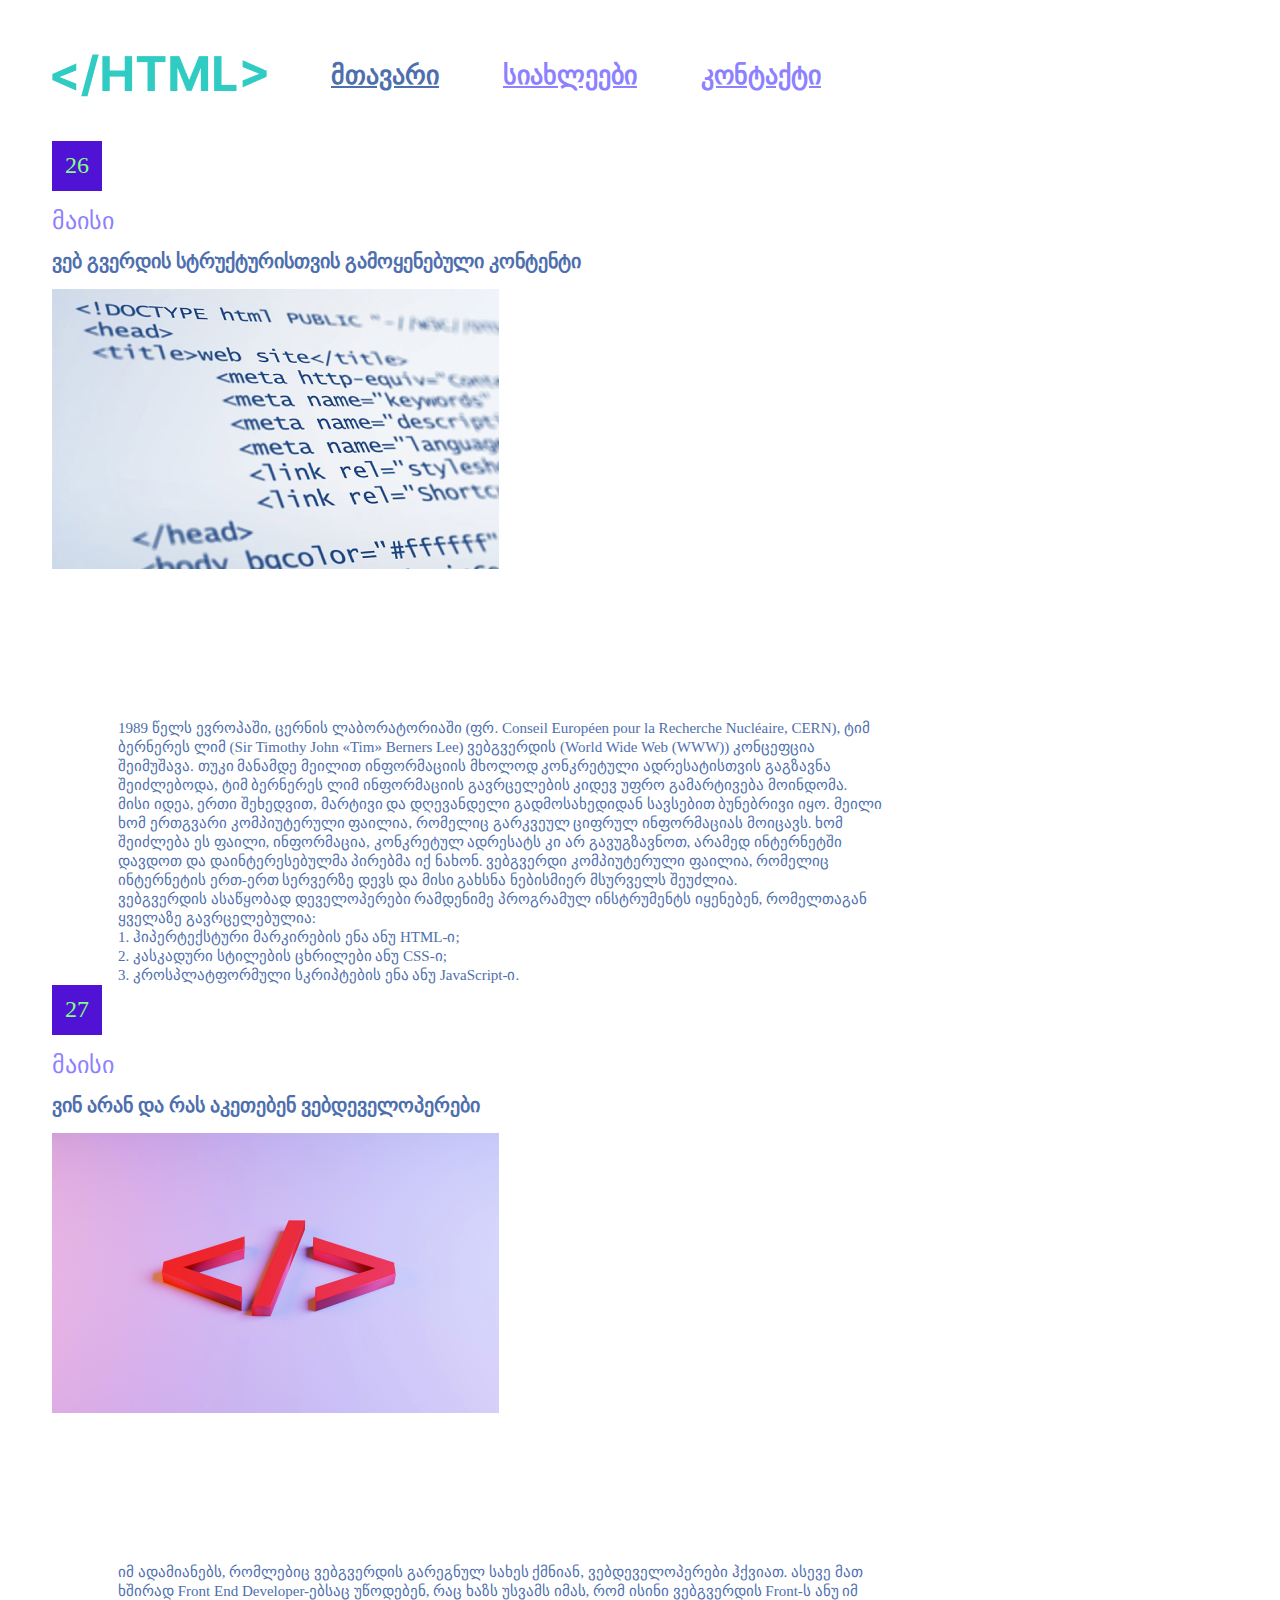
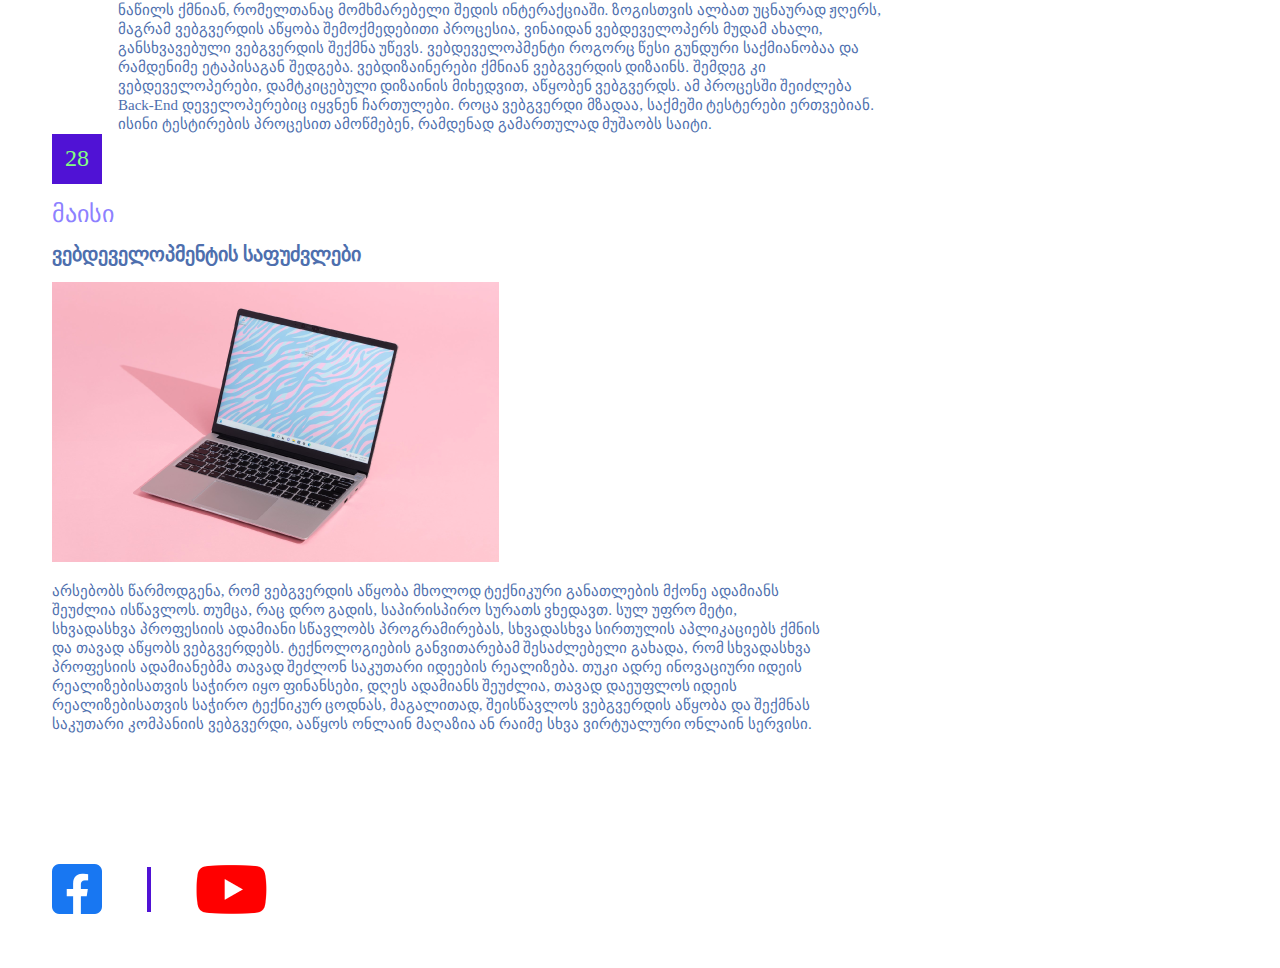
<file: leqcia_5/index.html>
<!DOCTYPE html>
<html>
<head>
    <title>leqcia_3</title>
    <link rel="stylesheet" type="text/css" href="styles/reset.css">
    <link rel="stylesheet" type="text/css" href="styles/style.css">
</head>
<body>

    <header>
        <img src="photos/HTML_.png">

        <nav>
            <ul>
                <li><a  class="active" href="index.html">მთავარი</a></li>
                <li><a href="news.html">სიახლეები</a></li>
                <li><a href="contact.html">კონტაქტი</a></li>
            </ul>
        </nav>
    </header>
    
    <section>
        <div class="day">26</div>
        <h2>მაისი</h2>
        <h3>ვებ გვერდის სტრუქტურისთვის გამოყენებული კონტენტი</h3>
        <div>
            <img class="banner" src="photos/pic-1 1.jpg">
            <div class="info">
                <p>
                1989 წელს ევროპაში, ცერნის ლაბორატორიაში (ფრ. Conseil Européen pour la Recherche Nucléaire, CERN), 
                ტიმ ბერნერეს ლიმ (Sir Timothy John «Tim» Berners Lee) ვებგვერდის (World Wide Web (WWW)) კონცეფცია შეიმუშავა. 
                თუკი მანამდე მეილით ინფორმაციის მხოლოდ კონკრეტული ადრესატისთვის გაგზავნა შეიძლებოდა, 
                ტიმ ბერნერეს ლიმ ინფორმაციის გავრცელების კიდევ უფრო გამარტივება მოინდომა.
                </p>
                <p>
                მისი იდეა, ერთი შეხედვით, მარტივი და დღევანდელი გადმოსახედიდან სავსებით ბუნებრივი იყო. 
                მეილი ხომ ერთგვარი კომპიუტერული ფაილია, რომელიც გარკვეულ ციფრულ ინფორმაციას მოიცავს.
                ხომ შეიძლება ეს ფაილი, ინფორმაცია, კონკრეტულ ადრესატს კი არ გავუგზავნოთ, არამედ ინტერნეტში დავდოთ და დაინტერესებულმა პირებმა იქ ნახონ. 
                ვებგვერდი კომპიუტერული ფაილია, რომელიც ინტერნეტის ერთ-ერთ სერვერზე დევს და მისი გახსნა ნებისმიერ მსურველს შეუძლია.
                </p>
                <p>
                ვებგვერდის ასაწყობად დეველოპერები რამდენიმე პროგრამულ ინსტრუმენტს იყენებენ, რომელთაგან ყველაზე გავრცელებულია:   <br>
                1. ჰიპერტექსტური მარკირების ენა ანუ HTML-ი; <br>
                2. კასკადური სტილების ცხრილები ანუ CSS-ი;   <br>
                3. კროსპლატფორმული სკრიპტების ენა ანუ JavaScript-ი.
                </p>
            </div>
        </div>
    </section>

    <section>
        <div class="day">27</div>
        <h2>მაისი</h2>
        <h3>ვინ არან და რას აკეთებენ ვებდეველოპერები</h3>
        <div>
            <img class="banner" src="photos/pic-2 1.png">
            <div class="info2">
                    <p>
                    იმ ადამიანებს, რომლებიც ვებგვერდის გარეგნულ სახეს ქმნიან, ვებდეველოპერები ჰქვიათ. 
                    ასევე მათ ხშირად Front End Developer-ებსაც უწოდებენ, რაც ხაზს უსვამს იმას, 
                    რომ ისინი ვებგვერდის Front-ს ანუ იმ ნაწილს ქმნიან, რომელთანაც მომხმარებელი შედის ინტერაქციაში. 
                    ზოგისთვის ალბათ უცნაურად ჟღერს, მაგრამ ვებგვერდის აწყობა შემოქმედებითი პროცესია, ვინაიდან ვებდეველოპერს 
                    მუდამ ახალი, განსხვავებული ვებგვერდის შექმნა უწევს. ვებდეველოპმენტი როგორც წესი გუნდური საქმიანობაა და რამდენიმე 
                    ეტაპისაგან შედგება. ვებდიზაინერები ქმნიან ვებგვერდის დიზაინს. შემდეგ კი ვებდეველოპერები, დამტკიცებული დიზაინის 
                    მიხედვით, აწყობენ ვებგვერდს. ამ პროცესში შეიძლება Back-End დეველოპერებიც იყვნენ ჩართულები. როცა ვებგვერდი მზადაა, 
                    საქმეში ტესტერები ერთვებიან. ისინი ტესტირების პროცესით ამოწმებენ, რამდენად გამართულად მუშაობს საიტი.
                    </p>
            </div>
        </div>
    </section>

    <section>
        <div class="day">28</div>
        <h2>მაისი</h2>
        <h3>ვებდეველოპმენტის საფუძვლები</h3>
        <div>
            <img class="banner3" src="photos/pic-3 1.png">
            <div class="info3">
                        <p>
                        არსებობს წარმოდგენა, რომ ვებგვერდის აწყობა მხოლოდ ტექნიკური განათლების მქონე ადამიანს შეუძლია ისწავლოს. 
                        თუმცა, რაც დრო გადის, საპირისპირო სურათს ვხედავთ. სულ უფრო მეტი, სხვადასხვა პროფესიის ადამიანი სწავლობს 
                        პროგრამირებას, სხვადასხვა სირთულის აპლიკაციებს ქმნის და თავად აწყობს ვებგვერდებს. ტექნოლოგიების განვითარებამ 
                        შესაძლებელი გახადა, რომ სხვადასხვა პროფესიის ადამიანებმა თავად შეძლონ საკუთარი იდეების რეალიზება. თუკი ადრე 
                        ინოვაციური იდეის რეალიზებისათვის საჭირო იყო ფინანსები, დღეს ადამიანს შეუძლია, თავად დაეუფლოს იდეის 
                        რეალიზებისათვის საჭირო ტექნიკურ ცოდნას, მაგალითად, შეისწავლოს ვებგვერდის აწყობა და შექმნას საკუთარი კომპანიის 
                        ვებგვერდი, ააწყოს ონლაინ მაღაზია ან რაიმე სხვა ვირტუალური ონლაინ სერვისი.
                        </p>
            </div>
        </div>
    </section>

    <footer>
        <img src="photos/facebook-icon-512x512-seb542ju 1.png">
        <div class="line"></div>
        <img src="photos/YouTube_full-color_icon_(2017) 1.png">
    </footer>
</body>
</html>
</file>
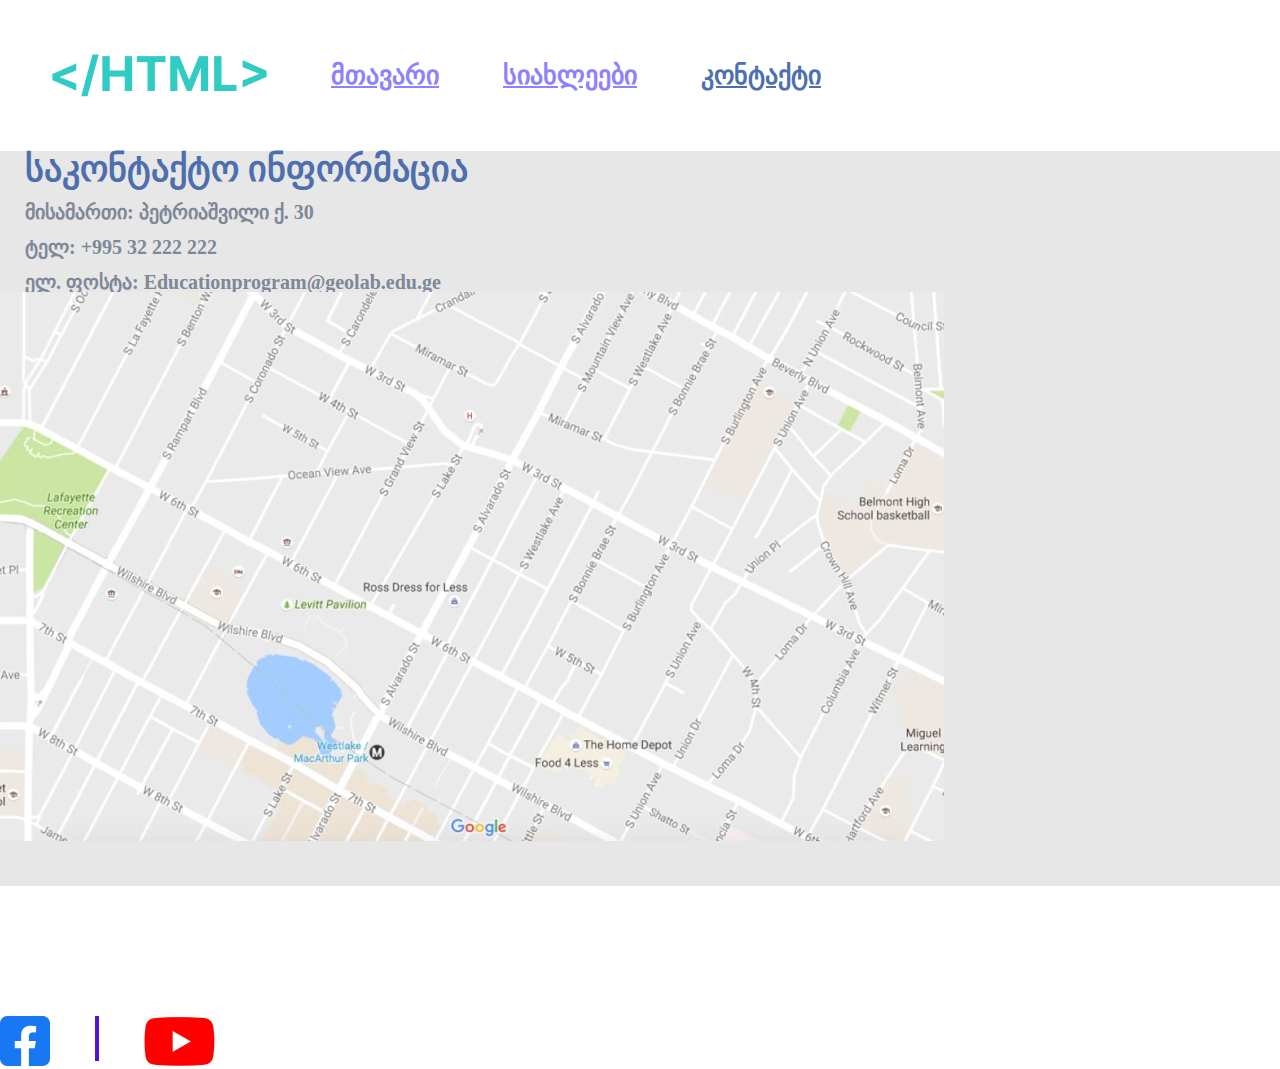
<file: leqcia_5/contact.html>
<!DOCTYPE html>
<html>
<head>
    <title>leqcia_3</title>
    <link rel="stylesheet" type="text/css" href="styles/reset.css">
    <link rel="stylesheet" type="text/css" href="styles/contact.css">
</head>
<body>

    <header>
        <img class="pirveli" src="photos/HTML_.png">
        <nav>
            <ul>
                <li><a href="index.html">მთავარი</a></li>
                <li><a  href="news.html">სიახლეები</a></li>
                <li><a href="contact.html" class="active">კონტაქტი</a></li>
            </ul>
        </nav>
    </header>
        <section>
            <div class="gray">
                <div class="informacia">
                    <a class="sakinfo">საკონტაქტო ინფორმაცია</a>
                    <a class="misamarti">მისამართი: პეტრიაშვილი ქ. 30</a> <br>
                    <a class="tel">ტელ: +995 32 222 222</a> <br>
                    <a class="elfosta">ელ. ფოსტა: Educationprogram@geolab.edu.ge</a>
                </div>
                <img src="photos/1200x-1 1.jpg" alt="">
            </div>
        </section>
        <footer>
            <img src="photos/facebook-icon-512x512-seb542ju 1.png">
            <div class="line"></div>
            <img src="photos/YouTube_full-color_icon_(2017) 1.png">
        </footer>
</body>
</html>
</file>
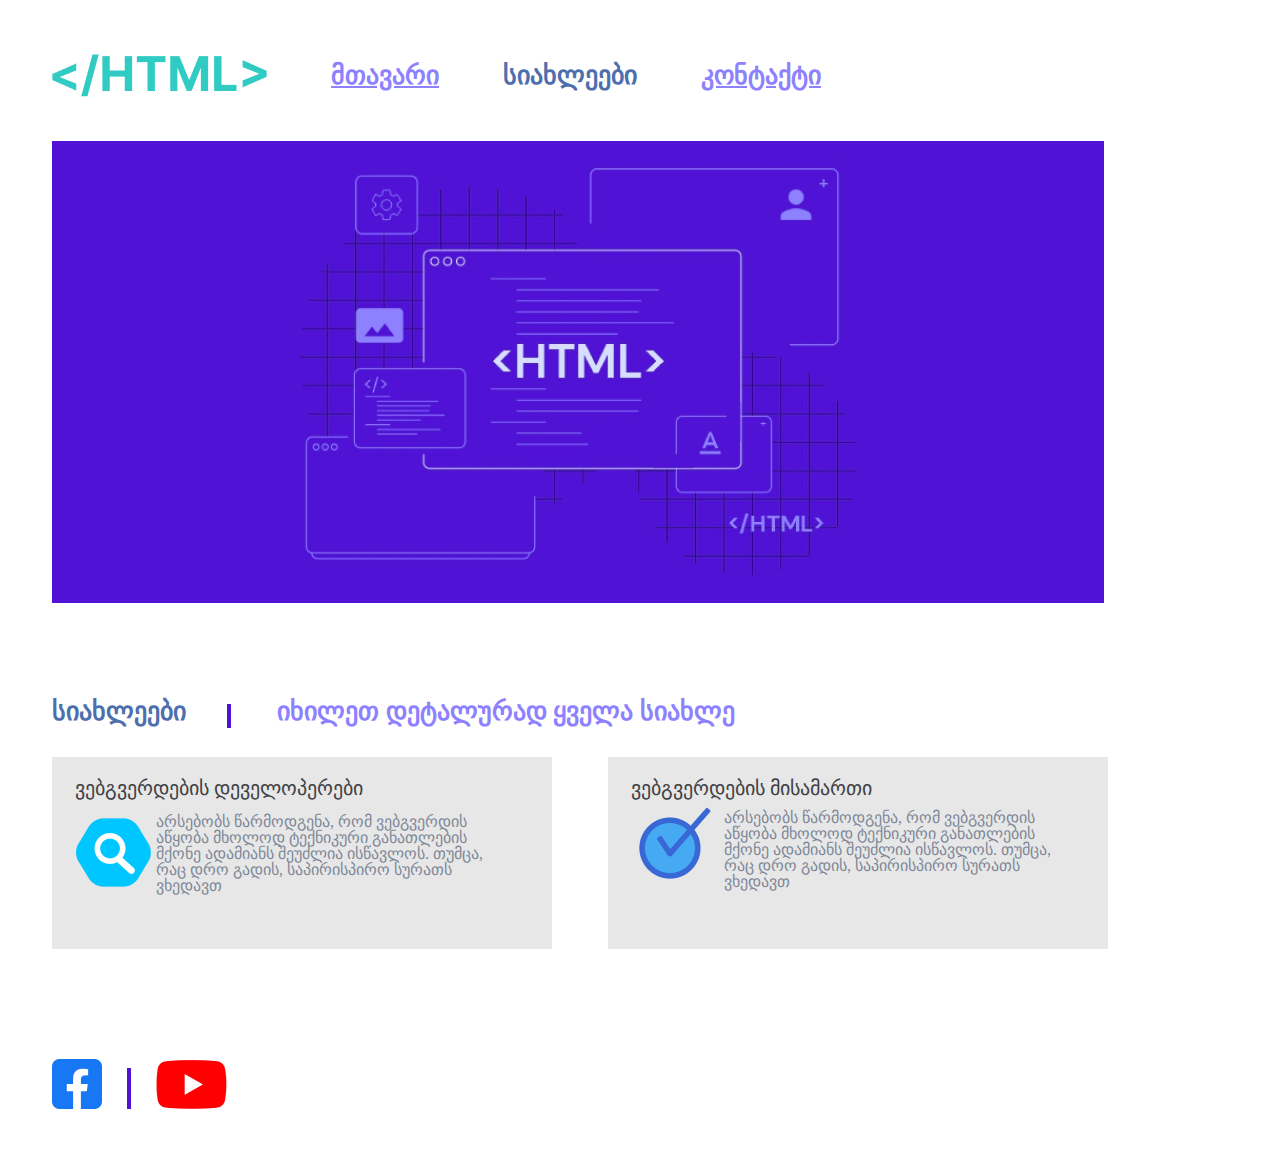
<file: leqcia_5/news.html>
<!DOCTYPE html>
<html>
<head>
    <title>leqcia_3</title>
    <link rel="stylesheet" type="text/css" href="styles/reset.css">
    <link rel="stylesheet" type="text/css" href="styles/news.css">
</head>
<body>

    <header>
        <img class="pirveli" src="photos/HTML_.png">
        <nav>
            <ul>
                <li><a href="index.html">მთავარი</a></li>
                <li><a class="active">სიახლეები</a></li>
                <li><a href="contact.html">კონტაქტი</a></li>
            </ul>
        </nav>
    </header>
        <section>
        <div class="banner">
            <img src="photos/HTML 1.png">
        </div>
        <a class="siaxle">სიახლეები</a>
        <div class="line2"></div>
        <a class="ixilet">იხილეთ დეტალურად ყველა სიახლე</a>

        <div>
            <div class="box">
                <h2>ვებგვერდების დეველოპერები</h2> <br>
                <div>
                    <img src="photos/image 2.png" alt="">
                    <p class="text">არსებობს წარმოდგენა, რომ ვებგვერდის აწყობა მხოლოდ ტექნიკური განათლების მქონე ადამიანს შეუძლია ისწავლოს. თუმცა, რაც დრო გადის, საპირისპირო სურათს ვხედავთ</p>
                </div>
            </div>
            <div class="box2">
                <h2>ვებგვერდების მისამართი</h2>
                <img src="photos/image 1.png" alt="">
                <p class="text">არსებობს წარმოდგენა, რომ ვებგვერდის აწყობა მხოლოდ ტექნიკური განათლების მქონე ადამიანს შეუძლია ისწავლოს. თუმცა, რაც დრო გადის, საპირისპირო სურათს ვხედავთ</p>
            </div>
        </div>

        </section>




        <footer>
            <img src="photos/facebook-icon-512x512-seb542ju 1.png">
            <div class="line"></div>
            <img src="photos/YouTube_full-color_icon_(2017) 1.png">
        </footer>
        
</body>
</html>
</file>
<file: leqcia_5/styles/style.css>
body {
    padding: 54px 52px;
}

header {
    margin-bottom: 44px;
}

img {
    vertical-align: middle;
}


nav {
    display: inline-block;
    vertical-align: middle;
}


ul {
    display: inline-block;
}

li {
    display: inline-block;
    margin-left: 60px;
}

a {
    font-size: 26px;
    font-weight: 700;
    color: #8D81FF;
}
.active {
    color:#4E6FAE;
}

.day {
    width: 50px;
    height: 50px;
    background-color: #5012d5;
    color: #84FF81;
    font-size: 24px;
    font-weight: 400;
    text-align: center;
    padding-top: 12px;
    margin-bottom: 18px;

}

h2 {
    font-size: 24px;
    font-weight: 400;
    color: #8D81FF;
    margin-bottom: 18px;
}

h3 {
    font-size: 20px;
    font-weight: 700;
    color: #4E6FAE;
    margin-bottom: 18px;

}

p {
    font-size: 15px;
    font-weight: 400;
    color: #4E6FAE;
}

.banner {
    vertical-align: top;
    margin-bottom: 150px;
}

.info {
    display: inline-block;
    width: 770px;
    vertical-align: top;
    margin-left: 66px;
    line-height: 19px;
}

.line {
    display: inline-block;
    border: 2px solid #5012D5;
    height: 45px;
    vertical-align: middle;
    margin: 0 41px;
}

.info2 {
    display: inline-block;
    width: 770px;
    vertical-align: top;
    margin-left: 66px;
    line-height: 19px;
    
}

.info3 {
    width: 770px;
    margin-top: 20px;
    line-height: 19px;
}
footer {
    margin-top: 130px;
}
</file>
<file: leqcia_5/styles/contact.css>
header {
    margin: 54px 52px;
}

.pirveli {
    vertical-align: middle;
}

nav {
    display: inline-block;
    vertical-align: middle;
}

ul {
    display: inline-block;
}

li {
    display: inline-block;
    margin-left: 60px;
}

a {
    font-size: 26px;
    font-weight: 700;
    color: #8D81FF;
}
.active {
    color:#4E6FAE;
}

.gray {
    width: 100%;
    height: 735px;
    background-color: #E7E7E7;
}

.sakinfo {
    display: inline-block;
    font-size: 36px;
    font-weight: 700;
    color: #4E6FAE;
    margin-bottom: 15px;
    margin-left: 25px;
}

.informacia {
    display: inline-block;
    width: 474px;
    vertical-align: top;
    
}

.misamarti {
    color: #7E8898;
    font-size: 20px;
    margin-bottom: 15px;
    display: inline-block;
    margin-left: 25px;
}

.tel {
    display: inline-block;
    color: #7E8898;
    font-size: 20px;
    vertical-align: middle;
    margin-bottom: 15px;
    margin-left: 25px;
}

.elfosta {
    color: #7E8898;
    font-size: 20px;
    margin-left: 25px;
}

.line {
    display: inline-block;
    border: 2px solid #5012D5;
    height: 45px;
    vertical-align: top;
    margin: 0 41px;
}

footer {
    margin-top: 130px;
}
</file>
<file: leqcia_5/styles/news.css>
body {
    padding: 54px 52px;
}

header {
    margin-bottom: 44px;
}

.pirveli {
    vertical-align: middle;
}

nav {
    display: inline-block;
    vertical-align: middle;
}

ul {
    display: inline-block;
}

li {
    display: inline-block;
    margin-left: 60px;
}

a {
    font-size: 26px;
    font-weight: 700;
    color: #8D81FF;
}
.active {
    color:#4E6FAE;
}
.banner {
    vertical-align: top;
    margin-bottom: 90px;
}
.siaxle {
    display: inline-block;
    width: 150px;
    vertical-align: top;
    line-height: 31.2px;
    font-size: 26px;
    color: #4E6FAE;
    margin-bottom: 30px;
}
.line2 {
    display: inline-block;
    border: 2px solid #5012D5;
    height: 24px;
    vertical-align: middle;
    margin: 0 21px;
}

.ixilet {
    line-height: 31.2px;
    margin-left: 21px;
}

.line {
    display: inline-block;
    border: 2px solid #5012D5;
    margin: 0 21px;
    height: 41px;
}

.box {
    width: 500px;
    height: 192px;
    background-color: #E7E7E7;
    padding: 21px 23px;
    display: inline-block;
    vertical-align: middle;
    margin-right: 52px;
}

.box2 {
    width: 500px;
    height: 192px;
    background-color: #E7E7E7;
    padding: 21px 23px;
    display: inline-block;
    vertical-align: middle;
}

h2 {
    color: #3F4145;
    font-size: 20px;
    font-weight: 400;
}

.text {
    color: #7E8898;
    font-size: 16px;
    font-weight: 300;
    display: inline-block;
    width: 335px;
}



footer {
    margin-top: 110px;
}
</file>
